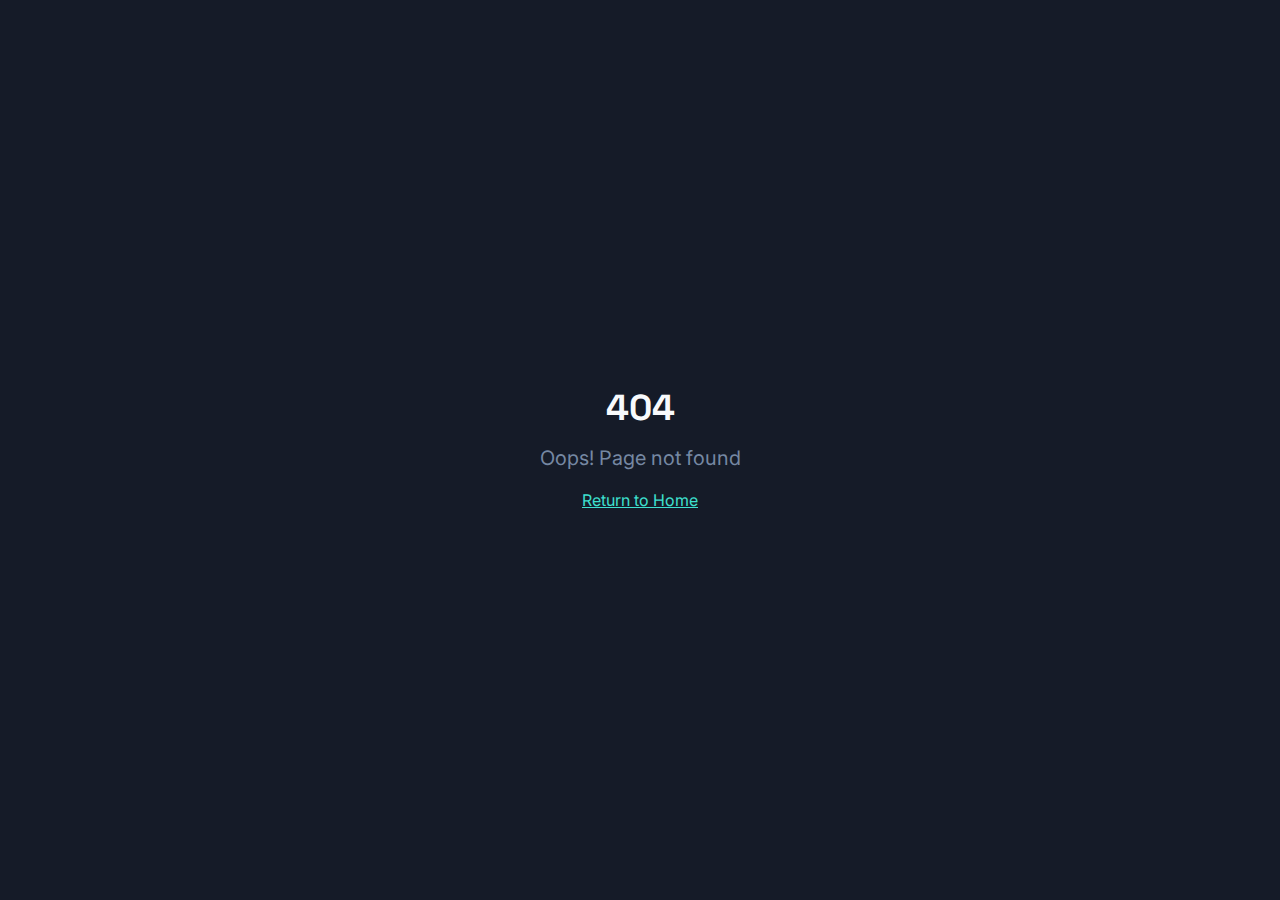
<file: 200.html>
<!doctype html>
<html lang="en">
  <head>
    <meta charset="UTF-8" />
    <link
      rel="icon"
      type="image/svg+xml"
      href="data:image/svg+xml,%3Csvg%20xmlns='http://www.w3.org/2000/svg'%20width='24'%20height='24'%20viewBox='0%200%2024%2024'%20fill='none'%20stroke='currentColor'%20stroke-width='2'%20stroke-linecap='round'%20stroke-linejoin='round'%3E%3Cpath%20d='M4%2011a9%209%200%200%201%209%209'/%3E%3Cpath%20d='M4%204a16%2016%200%200%201%2016%2016'/%3E%3Ccircle%20cx='5'%20cy='19'%20r='1'/%3E%3C/svg%3E"
    />
    <meta name="viewport" content="width=device-width, initial-scale=1.0" />
    <title>MicroFeed</title>
    <script type="module" crossorigin src="/assets/index-u7VcYRfG.js"></script>
    <link rel="stylesheet" crossorigin href="/assets/index-vTO7Yqak.css">
  </head>
  <body>
    <div id="root"></div>
  </body>
</html>
</file>
<file: assets/index-vTO7Yqak.css>
@import"https://fonts.googleapis.com/css2?family=Inter:wght@400;500;600;700&family=Space+Grotesk:wght@500;600;700&display=swap";*,:before,:after{--tw-border-spacing-x: 0;--tw-border-spacing-y: 0;--tw-translate-x: 0;--tw-translate-y: 0;--tw-rotate: 0;--tw-skew-x: 0;--tw-skew-y: 0;--tw-scale-x: 1;--tw-scale-y: 1;--tw-pan-x: ;--tw-pan-y: ;--tw-pinch-zoom: ;--tw-scroll-snap-strictness: proximity;--tw-gradient-from-position: ;--tw-gradient-via-position: ;--tw-gradient-to-position: ;--tw-ordinal: ;--tw-slashed-zero: ;--tw-numeric-figure: ;--tw-numeric-spacing: ;--tw-numeric-fraction: ;--tw-ring-inset: ;--tw-ring-offset-width: 0px;--tw-ring-offset-color: #fff;--tw-ring-color: rgb(59 130 246 / .5);--tw-ring-offset-shadow: 0 0 #0000;--tw-ring-shadow: 0 0 #0000;--tw-shadow: 0 0 #0000;--tw-shadow-colored: 0 0 #0000;--tw-blur: ;--tw-brightness: ;--tw-contrast: ;--tw-grayscale: ;--tw-hue-rotate: ;--tw-invert: ;--tw-saturate: ;--tw-sepia: ;--tw-drop-shadow: ;--tw-backdrop-blur: ;--tw-backdrop-brightness: ;--tw-backdrop-contrast: ;--tw-backdrop-grayscale: ;--tw-backdrop-hue-rotate: ;--tw-backdrop-invert: ;--tw-backdrop-opacity: ;--tw-backdrop-saturate: ;--tw-backdrop-sepia: ;--tw-contain-size: ;--tw-contain-layout: ;--tw-contain-paint: ;--tw-contain-style: }::backdrop{--tw-border-spacing-x: 0;--tw-border-spacing-y: 0;--tw-translate-x: 0;--tw-translate-y: 0;--tw-rotate: 0;--tw-skew-x: 0;--tw-skew-y: 0;--tw-scale-x: 1;--tw-scale-y: 1;--tw-pan-x: ;--tw-pan-y: ;--tw-pinch-zoom: ;--tw-scroll-snap-strictness: proximity;--tw-gradient-from-position: ;--tw-gradient-via-position: ;--tw-gradient-to-position: ;--tw-ordinal: ;--tw-slashed-zero: ;--tw-numeric-figure: ;--tw-numeric-spacing: ;--tw-numeric-fraction: ;--tw-ring-inset: ;--tw-ring-offset-width: 0px;--tw-ring-offset-color: #fff;--tw-ring-color: rgb(59 130 246 / .5);--tw-ring-offset-shadow: 0 0 #0000;--tw-ring-shadow: 0 0 #0000;--tw-shadow: 0 0 #0000;--tw-shadow-colored: 0 0 #0000;--tw-blur: ;--tw-brightness: ;--tw-contrast: ;--tw-grayscale: ;--tw-hue-rotate: ;--tw-invert: ;--tw-saturate: ;--tw-sepia: ;--tw-drop-shadow: ;--tw-backdrop-blur: ;--tw-backdrop-brightness: ;--tw-backdrop-contrast: ;--tw-backdrop-grayscale: ;--tw-backdrop-hue-rotate: ;--tw-backdrop-invert: ;--tw-backdrop-opacity: ;--tw-backdrop-saturate: ;--tw-backdrop-sepia: ;--tw-contain-size: ;--tw-contain-layout: ;--tw-contain-paint: ;--tw-contain-style: }*,:before,:after{box-sizing:border-box;border-width:0;border-style:solid;border-color:#e5e7eb}:before,:after{--tw-content: ""}html,:host{line-height:1.5;-webkit-text-size-adjust:100%;-moz-tab-size:4;-o-tab-size:4;tab-size:4;font-family:Inter,system-ui,sans-serif;font-feature-settings:normal;font-variation-settings:normal;-webkit-tap-highlight-color:transparent}body{margin:0;line-height:inherit}hr{height:0;color:inherit;border-top-width:1px}abbr:where([title]){-webkit-text-decoration:underline dotted;text-decoration:underline dotted}h1,h2,h3,h4,h5,h6{font-size:inherit;font-weight:inherit}a{color:inherit;text-decoration:inherit}b,strong{font-weight:bolder}code,kbd,samp,pre{font-family:ui-monospace,SFMono-Regular,Menlo,Monaco,Consolas,Liberation Mono,Courier New,monospace;font-feature-settings:normal;font-variation-settings:normal;font-size:1em}small{font-size:80%}sub,sup{font-size:75%;line-height:0;position:relative;vertical-align:baseline}sub{bottom:-.25em}sup{top:-.5em}table{text-indent:0;border-color:inherit;border-collapse:collapse}button,input,optgroup,select,textarea{font-family:inherit;font-feature-settings:inherit;font-variation-settings:inherit;font-size:100%;font-weight:inherit;line-height:inherit;letter-spacing:inherit;color:inherit;margin:0;padding:0}button,select{text-transform:none}button,input:where([type=button]),input:where([type=reset]),input:where([type=submit]){-webkit-appearance:button;background-color:transparent;background-image:none}:-moz-focusring{outline:auto}:-moz-ui-invalid{box-shadow:none}progress{vertical-align:baseline}::-webkit-inner-spin-button,::-webkit-outer-spin-button{height:auto}[type=search]{-webkit-appearance:textfield;outline-offset:-2px}::-webkit-search-decoration{-webkit-appearance:none}::-webkit-file-upload-button{-webkit-appearance:button;font:inherit}summary{display:list-item}blockquote,dl,dd,h1,h2,h3,h4,h5,h6,hr,figure,p,pre{margin:0}fieldset{margin:0;padding:0}legend{padding:0}ol,ul,menu{list-style:none;margin:0;padding:0}dialog{padding:0}textarea{resize:vertical}input::-moz-placeholder,textarea::-moz-placeholder{opacity:1;color:#9ca3af}input::placeholder,textarea::placeholder{opacity:1;color:#9ca3af}button,[role=button]{cursor:pointer}:disabled{cursor:default}img,svg,video,canvas,audio,iframe,embed,object{display:block;vertical-align:middle}img,video{max-width:100%;height:auto}[hidden]:where(:not([hidden=until-found])){display:none}:root{--background: 222 47% 6%;--foreground: 210 40% 98%;--card: 222 47% 8%;--card-foreground: 210 40% 98%;--popover: 222 47% 8%;--popover-foreground: 210 40% 98%;--primary: 174 72% 56%;--primary-foreground: 222 47% 6%;--secondary: 222 30% 14%;--secondary-foreground: 210 40% 98%;--muted: 222 30% 12%;--muted-foreground: 215 20% 55%;--accent: 280 65% 60%;--accent-foreground: 210 40% 98%;--destructive: 0 84% 60%;--destructive-foreground: 210 40% 98%;--border: 222 30% 18%;--input: 222 30% 18%;--ring: 174 72% 56%;--radius: .75rem;--glow-primary: 174 72% 56%;--glow-accent: 280 65% 60%;--glass-bg: 222 47% 10% / .6;--glass-border: 222 30% 25% / .3;--gradient-primary: linear-gradient(135deg, hsl(174 72% 56%), hsl(190 80% 50%));--gradient-accent: linear-gradient(135deg, hsl(280 65% 60%), hsl(320 70% 55%));--gradient-hero: linear-gradient(180deg, hsl(222 47% 8%) 0%, hsl(222 47% 4%) 100%);--gradient-card: linear-gradient(145deg, hsl(222 47% 10% / .8), hsl(222 47% 6% / .4));--shadow-glow: 0 0 40px hsl(174 72% 56% / .15);--shadow-card: 0 8px 32px hsl(222 47% 4% / .4);--sidebar-background: 222 47% 8%;--sidebar-foreground: 210 40% 98%;--sidebar-primary: 174 72% 56%;--sidebar-primary-foreground: 222 47% 6%;--sidebar-accent: 222 30% 14%;--sidebar-accent-foreground: 210 40% 98%;--sidebar-border: 222 30% 18%;--sidebar-ring: 174 72% 56%}*{border-color:hsl(var(--border))}body{background-color:hsl(var(--background));color:hsl(var(--foreground));-webkit-font-smoothing:antialiased;-moz-osx-font-smoothing:grayscale;font-family:Inter,system-ui,sans-serif}h1,h2,h3,h4,h5,h6{font-family:Space Grotesk,system-ui,sans-serif}.container{width:100%;margin-right:auto;margin-left:auto;padding-right:2rem;padding-left:2rem}@media (min-width: 1400px){.container{max-width:1400px}}.glass-card{border-radius:.75rem;border-width:1px;--tw-backdrop-blur: blur(24px);-webkit-backdrop-filter:var(--tw-backdrop-blur) var(--tw-backdrop-brightness) var(--tw-backdrop-contrast) var(--tw-backdrop-grayscale) var(--tw-backdrop-hue-rotate) var(--tw-backdrop-invert) var(--tw-backdrop-opacity) var(--tw-backdrop-saturate) var(--tw-backdrop-sepia);backdrop-filter:var(--tw-backdrop-blur) var(--tw-backdrop-brightness) var(--tw-backdrop-contrast) var(--tw-backdrop-grayscale) var(--tw-backdrop-hue-rotate) var(--tw-backdrop-invert) var(--tw-backdrop-opacity) var(--tw-backdrop-saturate) var(--tw-backdrop-sepia);background:hsl(var(--glass-bg));border-color:hsl(var(--glass-border));box-shadow:var(--shadow-card)}.glow-primary{box-shadow:var(--shadow-glow)}.gradient-text{background:var(--gradient-primary);-webkit-background-clip:text;-webkit-text-fill-color:transparent;background-clip:text}.gradient-text-accent{background:var(--gradient-accent);-webkit-background-clip:text;-webkit-text-fill-color:transparent;background-clip:text}.sr-only{position:absolute;width:1px;height:1px;padding:0;margin:-1px;overflow:hidden;clip:rect(0,0,0,0);white-space:nowrap;border-width:0}.pointer-events-none{pointer-events:none}.pointer-events-auto{pointer-events:auto}.visible{visibility:visible}.invisible{visibility:hidden}.fixed{position:fixed}.absolute{position:absolute}.relative{position:relative}.inset-0{inset:0}.inset-x-0{left:0;right:0}.inset-y-0{top:0;bottom:0}.-bottom-12{bottom:-3rem}.-left-12{left:-3rem}.-right-12{right:-3rem}.-top-12{top:-3rem}.bottom-0{bottom:0}.bottom-1\/4{bottom:25%}.left-0{left:0}.left-1{left:.25rem}.left-1\/2{left:50%}.left-1\/4{left:25%}.left-2{left:.5rem}.left-\[50\%\]{left:50%}.right-0{right:0}.right-1{right:.25rem}.right-1\/4{right:25%}.right-2{right:.5rem}.right-3{right:.75rem}.right-4{right:1rem}.top-0{top:0}.top-1\.5{top:.375rem}.top-1\/2{top:50%}.top-1\/4{top:25%}.top-2{top:.5rem}.top-3\.5{top:.875rem}.top-4{top:1rem}.top-\[1px\]{top:1px}.top-\[50\%\]{top:50%}.top-\[60\%\]{top:60%}.top-full{top:100%}.z-10{z-index:10}.z-20{z-index:20}.z-50{z-index:50}.z-\[100\]{z-index:100}.z-\[1\]{z-index:1}.-mx-1{margin-left:-.25rem;margin-right:-.25rem}.mx-2{margin-left:.5rem;margin-right:.5rem}.mx-3\.5{margin-left:.875rem;margin-right:.875rem}.mx-auto{margin-left:auto;margin-right:auto}.my-0\.5{margin-top:.125rem;margin-bottom:.125rem}.my-1{margin-top:.25rem;margin-bottom:.25rem}.-ml-4{margin-left:-1rem}.-mt-4{margin-top:-1rem}.mb-1{margin-bottom:.25rem}.mb-10{margin-bottom:2.5rem}.mb-16{margin-bottom:4rem}.mb-3{margin-bottom:.75rem}.mb-4{margin-bottom:1rem}.mb-6{margin-bottom:1.5rem}.mb-8{margin-bottom:2rem}.ml-1{margin-left:.25rem}.ml-4{margin-left:1rem}.ml-auto{margin-left:auto}.mr-2{margin-right:.5rem}.mt-1\.5{margin-top:.375rem}.mt-12{margin-top:3rem}.mt-2{margin-top:.5rem}.mt-20{margin-top:5rem}.mt-24{margin-top:6rem}.mt-4{margin-top:1rem}.mt-8{margin-top:2rem}.mt-auto{margin-top:auto}.line-clamp-2{overflow:hidden;display:-webkit-box;-webkit-box-orient:vertical;-webkit-line-clamp:2}.block{display:block}.flex{display:flex}.inline-flex{display:inline-flex}.table{display:table}.grid{display:grid}.hidden{display:none}.aspect-square{aspect-ratio:1 / 1}.aspect-video{aspect-ratio:16 / 9}.size-4{width:1rem;height:1rem}.h-1\.5{height:.375rem}.h-10{height:2.5rem}.h-11{height:2.75rem}.h-12{height:3rem}.h-14{height:3.5rem}.h-16{height:4rem}.h-2{height:.5rem}.h-2\.5{height:.625rem}.h-3{height:.75rem}.h-3\.5{height:.875rem}.h-4{height:1rem}.h-5{height:1.25rem}.h-6{height:1.5rem}.h-7{height:1.75rem}.h-8{height:2rem}.h-9{height:2.25rem}.h-96{height:24rem}.h-\[1px\]{height:1px}.h-\[var\(--radix-navigation-menu-viewport-height\)\]{height:var(--radix-navigation-menu-viewport-height)}.h-\[var\(--radix-select-trigger-height\)\]{height:var(--radix-select-trigger-height)}.h-auto{height:auto}.h-full{height:100%}.h-px{height:1px}.h-svh{height:100svh}.max-h-96{max-height:24rem}.max-h-\[300px\]{max-height:300px}.max-h-screen{max-height:100vh}.min-h-0{min-height:0px}.min-h-\[80px\]{min-height:80px}.min-h-screen{min-height:100vh}.min-h-svh{min-height:100svh}.w-0{width:0px}.w-1{width:.25rem}.w-10{width:2.5rem}.w-11{width:2.75rem}.w-12{width:3rem}.w-14{width:3.5rem}.w-2{width:.5rem}.w-2\.5{width:.625rem}.w-3{width:.75rem}.w-3\.5{width:.875rem}.w-3\/4{width:75%}.w-4{width:1rem}.w-5{width:1.25rem}.w-6{width:1.5rem}.w-64{width:16rem}.w-7{width:1.75rem}.w-72{width:18rem}.w-8{width:2rem}.w-9{width:2.25rem}.w-96{width:24rem}.w-\[--sidebar-width\]{width:var(--sidebar-width)}.w-\[100px\]{width:100px}.w-\[1px\]{width:1px}.w-auto{width:auto}.w-full{width:100%}.w-max{width:-moz-max-content;width:max-content}.w-px{width:1px}.min-w-0{min-width:0px}.min-w-5{min-width:1.25rem}.min-w-\[12rem\]{min-width:12rem}.min-w-\[8rem\]{min-width:8rem}.min-w-\[var\(--radix-select-trigger-width\)\]{min-width:var(--radix-select-trigger-width)}.max-w-2xl{max-width:42rem}.max-w-3xl{max-width:48rem}.max-w-4xl{max-width:56rem}.max-w-5xl{max-width:64rem}.max-w-\[--skeleton-width\]{max-width:var(--skeleton-width)}.max-w-lg{max-width:32rem}.max-w-max{max-width:-moz-max-content;max-width:max-content}.flex-1{flex:1 1 0%}.shrink-0{flex-shrink:0}.grow{flex-grow:1}.grow-0{flex-grow:0}.basis-full{flex-basis:100%}.caption-bottom{caption-side:bottom}.border-collapse{border-collapse:collapse}.-translate-x-1\/2{--tw-translate-x: -50%;transform:translate(var(--tw-translate-x),var(--tw-translate-y)) rotate(var(--tw-rotate)) skew(var(--tw-skew-x)) skewY(var(--tw-skew-y)) scaleX(var(--tw-scale-x)) scaleY(var(--tw-scale-y))}.-translate-x-px{--tw-translate-x: -1px;transform:translate(var(--tw-translate-x),var(--tw-translate-y)) rotate(var(--tw-rotate)) skew(var(--tw-skew-x)) skewY(var(--tw-skew-y)) scaleX(var(--tw-scale-x)) scaleY(var(--tw-scale-y))}.-translate-y-1\/2{--tw-translate-y: -50%;transform:translate(var(--tw-translate-x),var(--tw-translate-y)) rotate(var(--tw-rotate)) skew(var(--tw-skew-x)) skewY(var(--tw-skew-y)) scaleX(var(--tw-scale-x)) scaleY(var(--tw-scale-y))}.translate-x-\[-50\%\]{--tw-translate-x: -50%;transform:translate(var(--tw-translate-x),var(--tw-translate-y)) rotate(var(--tw-rotate)) skew(var(--tw-skew-x)) skewY(var(--tw-skew-y)) scaleX(var(--tw-scale-x)) scaleY(var(--tw-scale-y))}.translate-x-px{--tw-translate-x: 1px;transform:translate(var(--tw-translate-x),var(--tw-translate-y)) rotate(var(--tw-rotate)) skew(var(--tw-skew-x)) skewY(var(--tw-skew-y)) scaleX(var(--tw-scale-x)) scaleY(var(--tw-scale-y))}.translate-y-\[-50\%\]{--tw-translate-y: -50%;transform:translate(var(--tw-translate-x),var(--tw-translate-y)) rotate(var(--tw-rotate)) skew(var(--tw-skew-x)) skewY(var(--tw-skew-y)) scaleX(var(--tw-scale-x)) scaleY(var(--tw-scale-y))}.rotate-45{--tw-rotate: 45deg;transform:translate(var(--tw-translate-x),var(--tw-translate-y)) rotate(var(--tw-rotate)) skew(var(--tw-skew-x)) skewY(var(--tw-skew-y)) scaleX(var(--tw-scale-x)) scaleY(var(--tw-scale-y))}.rotate-90{--tw-rotate: 90deg;transform:translate(var(--tw-translate-x),var(--tw-translate-y)) rotate(var(--tw-rotate)) skew(var(--tw-skew-x)) skewY(var(--tw-skew-y)) scaleX(var(--tw-scale-x)) scaleY(var(--tw-scale-y))}.transform{transform:translate(var(--tw-translate-x),var(--tw-translate-y)) rotate(var(--tw-rotate)) skew(var(--tw-skew-x)) skewY(var(--tw-skew-y)) scaleX(var(--tw-scale-x)) scaleY(var(--tw-scale-y))}@keyframes pulse{50%{opacity:.5}}.animate-pulse{animation:pulse 2s cubic-bezier(.4,0,.6,1) infinite}@keyframes pulse-glow{0%,to{opacity:.4}50%{opacity:.8}}.animate-pulse-glow{animation:pulse-glow 3s ease-in-out infinite}.cursor-default{cursor:default}.cursor-pointer{cursor:pointer}.touch-none{touch-action:none}.select-none{-webkit-user-select:none;-moz-user-select:none;user-select:none}.list-none{list-style-type:none}.flex-row{flex-direction:row}.flex-col{flex-direction:column}.flex-col-reverse{flex-direction:column-reverse}.flex-wrap{flex-wrap:wrap}.items-start{align-items:flex-start}.items-end{align-items:flex-end}.items-center{align-items:center}.items-stretch{align-items:stretch}.justify-center{justify-content:center}.justify-between{justify-content:space-between}.gap-1{gap:.25rem}.gap-1\.5{gap:.375rem}.gap-2{gap:.5rem}.gap-3{gap:.75rem}.gap-4{gap:1rem}.gap-6{gap:1.5rem}.gap-8{gap:2rem}.space-x-1>:not([hidden])~:not([hidden]){--tw-space-x-reverse: 0;margin-right:calc(.25rem * var(--tw-space-x-reverse));margin-left:calc(.25rem * calc(1 - var(--tw-space-x-reverse)))}.space-x-4>:not([hidden])~:not([hidden]){--tw-space-x-reverse: 0;margin-right:calc(1rem * var(--tw-space-x-reverse));margin-left:calc(1rem * calc(1 - var(--tw-space-x-reverse)))}.space-y-1>:not([hidden])~:not([hidden]){--tw-space-y-reverse: 0;margin-top:calc(.25rem * calc(1 - var(--tw-space-y-reverse)));margin-bottom:calc(.25rem * var(--tw-space-y-reverse))}.space-y-1\.5>:not([hidden])~:not([hidden]){--tw-space-y-reverse: 0;margin-top:calc(.375rem * calc(1 - var(--tw-space-y-reverse)));margin-bottom:calc(.375rem * var(--tw-space-y-reverse))}.space-y-16>:not([hidden])~:not([hidden]){--tw-space-y-reverse: 0;margin-top:calc(4rem * calc(1 - var(--tw-space-y-reverse)));margin-bottom:calc(4rem * var(--tw-space-y-reverse))}.space-y-2>:not([hidden])~:not([hidden]){--tw-space-y-reverse: 0;margin-top:calc(.5rem * calc(1 - var(--tw-space-y-reverse)));margin-bottom:calc(.5rem * var(--tw-space-y-reverse))}.space-y-3>:not([hidden])~:not([hidden]){--tw-space-y-reverse: 0;margin-top:calc(.75rem * calc(1 - var(--tw-space-y-reverse)));margin-bottom:calc(.75rem * var(--tw-space-y-reverse))}.space-y-4>:not([hidden])~:not([hidden]){--tw-space-y-reverse: 0;margin-top:calc(1rem * calc(1 - var(--tw-space-y-reverse)));margin-bottom:calc(1rem * var(--tw-space-y-reverse))}.space-y-8>:not([hidden])~:not([hidden]){--tw-space-y-reverse: 0;margin-top:calc(2rem * calc(1 - var(--tw-space-y-reverse)));margin-bottom:calc(2rem * var(--tw-space-y-reverse))}.overflow-auto{overflow:auto}.overflow-hidden{overflow:hidden}.overflow-y-auto{overflow-y:auto}.overflow-x-hidden{overflow-x:hidden}.whitespace-nowrap{white-space:nowrap}.break-words{overflow-wrap:break-word}.rounded-2xl{border-radius:1rem}.rounded-\[2px\]{border-radius:2px}.rounded-\[inherit\]{border-radius:inherit}.rounded-full{border-radius:9999px}.rounded-lg{border-radius:var(--radius)}.rounded-md{border-radius:calc(var(--radius) - 2px)}.rounded-sm{border-radius:calc(var(--radius) - 4px)}.rounded-xl{border-radius:.75rem}.rounded-t-\[10px\]{border-top-left-radius:10px;border-top-right-radius:10px}.rounded-tl-sm{border-top-left-radius:calc(var(--radius) - 4px)}.border{border-width:1px}.border-2{border-width:2px}.border-\[1\.5px\]{border-width:1.5px}.border-y{border-top-width:1px;border-bottom-width:1px}.border-b{border-bottom-width:1px}.border-l{border-left-width:1px}.border-r{border-right-width:1px}.border-t{border-top-width:1px}.border-dashed{border-style:dashed}.border-\[--color-border\]{border-color:var(--color-border)}.border-border{border-color:hsl(var(--border))}.border-border\/50{border-color:hsl(var(--border) / .5)}.border-border\/60{border-color:hsl(var(--border) / .6)}.border-destructive{border-color:hsl(var(--destructive))}.border-destructive\/50{border-color:hsl(var(--destructive) / .5)}.border-input{border-color:hsl(var(--input))}.border-primary{border-color:hsl(var(--primary))}.border-primary\/50{border-color:hsl(var(--primary) / .5)}.border-sidebar-border{border-color:hsl(var(--sidebar-border))}.border-transparent{border-color:transparent}.border-l-transparent{border-left-color:transparent}.border-t-transparent{border-top-color:transparent}.bg-\[--color-bg\]{background-color:var(--color-bg)}.bg-accent{background-color:hsl(var(--accent))}.bg-accent\/5{background-color:hsl(var(--accent) / .05)}.bg-background{background-color:hsl(var(--background))}.bg-black\/80{background-color:#000c}.bg-border{background-color:hsl(var(--border))}.bg-card{background-color:hsl(var(--card))}.bg-destructive{background-color:hsl(var(--destructive))}.bg-destructive\/60{background-color:hsl(var(--destructive) / .6)}.bg-foreground{background-color:hsl(var(--foreground))}.bg-green-500\/60{background-color:#22c55e99}.bg-muted{background-color:hsl(var(--muted))}.bg-muted\/50{background-color:hsl(var(--muted) / .5)}.bg-popover{background-color:hsl(var(--popover))}.bg-primary{background-color:hsl(var(--primary))}.bg-primary\/10{background-color:hsl(var(--primary) / .1)}.bg-primary\/20{background-color:hsl(var(--primary) / .2)}.bg-primary\/5{background-color:hsl(var(--primary) / .05)}.bg-secondary{background-color:hsl(var(--secondary))}.bg-secondary\/30{background-color:hsl(var(--secondary) / .3)}.bg-sidebar{background-color:hsl(var(--sidebar-background))}.bg-sidebar-border{background-color:hsl(var(--sidebar-border))}.bg-transparent{background-color:transparent}.bg-yellow-500\/60{background-color:#eab30899}.bg-\[radial-gradient\(ellipse_at_bottom\,_hsl\(174_72\%_56\%\/0\.1\)_0\%\,_transparent_50\%\)\]{background-image:radial-gradient(ellipse at bottom,hsl(174 72% 56%/.1) 0%,transparent 50%)}.bg-\[radial-gradient\(ellipse_at_center\,_hsl\(280_65\%_60\%\/0\.05\)_0\%\,_transparent_50\%\)\]{background-image:radial-gradient(ellipse at center,hsl(280 65% 60%/.05) 0%,transparent 50%)}.bg-\[radial-gradient\(ellipse_at_top\,_hsl\(174_72\%_56\%\/0\.1\)_0\%\,_transparent_50\%\)\]{background-image:radial-gradient(ellipse at top,hsl(174 72% 56%/.1) 0%,transparent 50%)}.fill-current{fill:currentColor}.p-0{padding:0}.p-1{padding:.25rem}.p-12{padding:3rem}.p-2{padding:.5rem}.p-3{padding:.75rem}.p-4{padding:1rem}.p-6{padding:1.5rem}.p-8{padding:2rem}.p-\[1px\]{padding:1px}.px-1{padding-left:.25rem;padding-right:.25rem}.px-10{padding-left:2.5rem;padding-right:2.5rem}.px-2{padding-left:.5rem;padding-right:.5rem}.px-2\.5{padding-left:.625rem;padding-right:.625rem}.px-3{padding-left:.75rem;padding-right:.75rem}.px-4{padding-left:1rem;padding-right:1rem}.px-5{padding-left:1.25rem;padding-right:1.25rem}.px-6{padding-left:1.5rem;padding-right:1.5rem}.px-8{padding-left:2rem;padding-right:2rem}.py-0\.5{padding-top:.125rem;padding-bottom:.125rem}.py-1{padding-top:.25rem;padding-bottom:.25rem}.py-1\.5{padding-top:.375rem;padding-bottom:.375rem}.py-12{padding-top:3rem;padding-bottom:3rem}.py-2{padding-top:.5rem;padding-bottom:.5rem}.py-24{padding-top:6rem;padding-bottom:6rem}.py-3{padding-top:.75rem;padding-bottom:.75rem}.py-32{padding-top:8rem;padding-bottom:8rem}.py-4{padding-top:1rem;padding-bottom:1rem}.py-6{padding-top:1.5rem;padding-bottom:1.5rem}.pb-3{padding-bottom:.75rem}.pb-4{padding-bottom:1rem}.pl-2\.5{padding-left:.625rem}.pl-4{padding-left:1rem}.pl-8{padding-left:2rem}.pr-2{padding-right:.5rem}.pr-2\.5{padding-right:.625rem}.pr-8{padding-right:2rem}.pt-0{padding-top:0}.pt-1{padding-top:.25rem}.pt-16{padding-top:4rem}.pt-3{padding-top:.75rem}.pt-4{padding-top:1rem}.text-left{text-align:left}.text-center{text-align:center}.align-middle{vertical-align:middle}.font-display{font-family:Space Grotesk,system-ui,sans-serif}.font-mono{font-family:ui-monospace,SFMono-Regular,Menlo,Monaco,Consolas,Liberation Mono,Courier New,monospace}.text-2xl{font-size:1.5rem;line-height:2rem}.text-3xl{font-size:1.875rem;line-height:2.25rem}.text-4xl{font-size:2.25rem;line-height:2.5rem}.text-5xl{font-size:3rem;line-height:1}.text-\[0\.8rem\]{font-size:.8rem}.text-base{font-size:1rem;line-height:1.5rem}.text-lg{font-size:1.125rem;line-height:1.75rem}.text-sm{font-size:.875rem;line-height:1.25rem}.text-xl{font-size:1.25rem;line-height:1.75rem}.text-xs{font-size:.75rem;line-height:1rem}.font-bold{font-weight:700}.font-medium{font-weight:500}.font-normal{font-weight:400}.font-semibold{font-weight:600}.tabular-nums{--tw-numeric-spacing: tabular-nums;font-variant-numeric:var(--tw-ordinal) var(--tw-slashed-zero) var(--tw-numeric-figure) var(--tw-numeric-spacing) var(--tw-numeric-fraction)}.leading-none{line-height:1}.leading-tight{line-height:1.25}.tracking-tight{letter-spacing:-.025em}.tracking-widest{letter-spacing:.1em}.text-accent-foreground{color:hsl(var(--accent-foreground))}.text-card-foreground{color:hsl(var(--card-foreground))}.text-current{color:currentColor}.text-destructive{color:hsl(var(--destructive))}.text-destructive-foreground{color:hsl(var(--destructive-foreground))}.text-foreground{color:hsl(var(--foreground))}.text-foreground\/50{color:hsl(var(--foreground) / .5)}.text-muted-foreground{color:hsl(var(--muted-foreground))}.text-popover-foreground{color:hsl(var(--popover-foreground))}.text-primary{color:hsl(var(--primary))}.text-primary-foreground{color:hsl(var(--primary-foreground))}.text-secondary-foreground{color:hsl(var(--secondary-foreground))}.text-sidebar-foreground{color:hsl(var(--sidebar-foreground))}.text-sidebar-foreground\/70{color:hsl(var(--sidebar-foreground) / .7)}.underline{text-decoration-line:underline}.underline-offset-4{text-underline-offset:4px}.opacity-0{opacity:0}.opacity-50{opacity:.5}.opacity-60{opacity:.6}.opacity-70{opacity:.7}.opacity-90{opacity:.9}.shadow-\[0_0_0_1px_hsl\(var\(--sidebar-border\)\)\]{--tw-shadow: 0 0 0 1px hsl(var(--sidebar-border));--tw-shadow-colored: 0 0 0 1px var(--tw-shadow-color);box-shadow:var(--tw-ring-offset-shadow, 0 0 #0000),var(--tw-ring-shadow, 0 0 #0000),var(--tw-shadow)}.shadow-lg{--tw-shadow: 0 10px 15px -3px rgb(0 0 0 / .1), 0 4px 6px -4px rgb(0 0 0 / .1);--tw-shadow-colored: 0 10px 15px -3px var(--tw-shadow-color), 0 4px 6px -4px var(--tw-shadow-color);box-shadow:var(--tw-ring-offset-shadow, 0 0 #0000),var(--tw-ring-shadow, 0 0 #0000),var(--tw-shadow)}.shadow-md{--tw-shadow: 0 4px 6px -1px rgb(0 0 0 / .1), 0 2px 4px -2px rgb(0 0 0 / .1);--tw-shadow-colored: 0 4px 6px -1px var(--tw-shadow-color), 0 2px 4px -2px var(--tw-shadow-color);box-shadow:var(--tw-ring-offset-shadow, 0 0 #0000),var(--tw-ring-shadow, 0 0 #0000),var(--tw-shadow)}.shadow-none{--tw-shadow: 0 0 #0000;--tw-shadow-colored: 0 0 #0000;box-shadow:var(--tw-ring-offset-shadow, 0 0 #0000),var(--tw-ring-shadow, 0 0 #0000),var(--tw-shadow)}.shadow-sm{--tw-shadow: 0 1px 2px 0 rgb(0 0 0 / .05);--tw-shadow-colored: 0 1px 2px 0 var(--tw-shadow-color);box-shadow:var(--tw-ring-offset-shadow, 0 0 #0000),var(--tw-ring-shadow, 0 0 #0000),var(--tw-shadow)}.shadow-xl{--tw-shadow: 0 20px 25px -5px rgb(0 0 0 / .1), 0 8px 10px -6px rgb(0 0 0 / .1);--tw-shadow-colored: 0 20px 25px -5px var(--tw-shadow-color), 0 8px 10px -6px var(--tw-shadow-color);box-shadow:var(--tw-ring-offset-shadow, 0 0 #0000),var(--tw-ring-shadow, 0 0 #0000),var(--tw-shadow)}.outline-none{outline:2px solid transparent;outline-offset:2px}.outline{outline-style:solid}.ring-0{--tw-ring-offset-shadow: var(--tw-ring-inset) 0 0 0 var(--tw-ring-offset-width) var(--tw-ring-offset-color);--tw-ring-shadow: var(--tw-ring-inset) 0 0 0 calc(0px + var(--tw-ring-offset-width)) var(--tw-ring-color);box-shadow:var(--tw-ring-offset-shadow),var(--tw-ring-shadow),var(--tw-shadow, 0 0 #0000)}.ring-2{--tw-ring-offset-shadow: var(--tw-ring-inset) 0 0 0 var(--tw-ring-offset-width) var(--tw-ring-offset-color);--tw-ring-shadow: var(--tw-ring-inset) 0 0 0 calc(2px + var(--tw-ring-offset-width)) var(--tw-ring-color);box-shadow:var(--tw-ring-offset-shadow),var(--tw-ring-shadow),var(--tw-shadow, 0 0 #0000)}.ring-ring{--tw-ring-color: hsl(var(--ring))}.ring-sidebar-ring{--tw-ring-color: hsl(var(--sidebar-ring))}.ring-offset-background{--tw-ring-offset-color: hsl(var(--background))}.blur-3xl{--tw-blur: blur(64px);filter:var(--tw-blur) var(--tw-brightness) var(--tw-contrast) var(--tw-grayscale) var(--tw-hue-rotate) var(--tw-invert) var(--tw-saturate) var(--tw-sepia) var(--tw-drop-shadow)}.filter{filter:var(--tw-blur) var(--tw-brightness) var(--tw-contrast) var(--tw-grayscale) var(--tw-hue-rotate) var(--tw-invert) var(--tw-saturate) var(--tw-sepia) var(--tw-drop-shadow)}.transition{transition-property:color,background-color,border-color,text-decoration-color,fill,stroke,opacity,box-shadow,transform,filter,-webkit-backdrop-filter;transition-property:color,background-color,border-color,text-decoration-color,fill,stroke,opacity,box-shadow,transform,filter,backdrop-filter;transition-property:color,background-color,border-color,text-decoration-color,fill,stroke,opacity,box-shadow,transform,filter,backdrop-filter,-webkit-backdrop-filter;transition-timing-function:cubic-bezier(.4,0,.2,1);transition-duration:.15s}.transition-\[left\,right\,width\]{transition-property:left,right,width;transition-timing-function:cubic-bezier(.4,0,.2,1);transition-duration:.15s}.transition-\[margin\,opa\]{transition-property:margin,opa;transition-timing-function:cubic-bezier(.4,0,.2,1);transition-duration:.15s}.transition-\[width\,height\,padding\]{transition-property:width,height,padding;transition-timing-function:cubic-bezier(.4,0,.2,1);transition-duration:.15s}.transition-\[width\]{transition-property:width;transition-timing-function:cubic-bezier(.4,0,.2,1);transition-duration:.15s}.transition-all{transition-property:all;transition-timing-function:cubic-bezier(.4,0,.2,1);transition-duration:.15s}.transition-colors{transition-property:color,background-color,border-color,text-decoration-color,fill,stroke;transition-timing-function:cubic-bezier(.4,0,.2,1);transition-duration:.15s}.transition-opacity{transition-property:opacity;transition-timing-function:cubic-bezier(.4,0,.2,1);transition-duration:.15s}.transition-transform{transition-property:transform;transition-timing-function:cubic-bezier(.4,0,.2,1);transition-duration:.15s}.duration-1000{transition-duration:1s}.duration-200{transition-duration:.2s}.duration-300{transition-duration:.3s}.ease-in-out{transition-timing-function:cubic-bezier(.4,0,.2,1)}.ease-linear{transition-timing-function:linear}@keyframes enter{0%{opacity:var(--tw-enter-opacity, 1);transform:translate3d(var(--tw-enter-translate-x, 0),var(--tw-enter-translate-y, 0),0) scale3d(var(--tw-enter-scale, 1),var(--tw-enter-scale, 1),var(--tw-enter-scale, 1)) rotate(var(--tw-enter-rotate, 0))}}@keyframes exit{to{opacity:var(--tw-exit-opacity, 1);transform:translate3d(var(--tw-exit-translate-x, 0),var(--tw-exit-translate-y, 0),0) scale3d(var(--tw-exit-scale, 1),var(--tw-exit-scale, 1),var(--tw-exit-scale, 1)) rotate(var(--tw-exit-rotate, 0))}}.animate-in{animation-name:enter;animation-duration:.15s;--tw-enter-opacity: initial;--tw-enter-scale: initial;--tw-enter-rotate: initial;--tw-enter-translate-x: initial;--tw-enter-translate-y: initial}.fade-in-0{--tw-enter-opacity: 0}.fade-in-80{--tw-enter-opacity: .8}.zoom-in-95{--tw-enter-scale: .95}.duration-1000{animation-duration:1s}.duration-200{animation-duration:.2s}.duration-300{animation-duration:.3s}.ease-in-out{animation-timing-function:cubic-bezier(.4,0,.2,1)}.ease-linear{animation-timing-function:linear}.text-balance{text-wrap:balance}.file\:border-0::file-selector-button{border-width:0px}.file\:bg-transparent::file-selector-button{background-color:transparent}.file\:text-sm::file-selector-button{font-size:.875rem;line-height:1.25rem}.file\:font-medium::file-selector-button{font-weight:500}.file\:text-foreground::file-selector-button{color:hsl(var(--foreground))}.placeholder\:text-muted-foreground::-moz-placeholder{color:hsl(var(--muted-foreground))}.placeholder\:text-muted-foreground::placeholder{color:hsl(var(--muted-foreground))}.after\:absolute:after{content:var(--tw-content);position:absolute}.after\:-inset-2:after{content:var(--tw-content);inset:-.5rem}.after\:inset-y-0:after{content:var(--tw-content);top:0;bottom:0}.after\:left-1\/2:after{content:var(--tw-content);left:50%}.after\:w-1:after{content:var(--tw-content);width:.25rem}.after\:w-\[2px\]:after{content:var(--tw-content);width:2px}.after\:-translate-x-1\/2:after{content:var(--tw-content);--tw-translate-x: -50%;transform:translate(var(--tw-translate-x),var(--tw-translate-y)) rotate(var(--tw-rotate)) skew(var(--tw-skew-x)) skewY(var(--tw-skew-y)) scaleX(var(--tw-scale-x)) scaleY(var(--tw-scale-y))}.first\:rounded-l-md:first-child{border-top-left-radius:calc(var(--radius) - 2px);border-bottom-left-radius:calc(var(--radius) - 2px)}.first\:border-l:first-child{border-left-width:1px}.last\:rounded-r-md:last-child{border-top-right-radius:calc(var(--radius) - 2px);border-bottom-right-radius:calc(var(--radius) - 2px)}.focus-within\:relative:focus-within{position:relative}.focus-within\:z-20:focus-within{z-index:20}.hover\:scale-105:hover{--tw-scale-x: 1.05;--tw-scale-y: 1.05;transform:translate(var(--tw-translate-x),var(--tw-translate-y)) rotate(var(--tw-rotate)) skew(var(--tw-skew-x)) skewY(var(--tw-skew-y)) scaleX(var(--tw-scale-x)) scaleY(var(--tw-scale-y))}.hover\:border-primary:hover{border-color:hsl(var(--primary))}.hover\:bg-accent:hover{background-color:hsl(var(--accent))}.hover\:bg-destructive\/80:hover{background-color:hsl(var(--destructive) / .8)}.hover\:bg-destructive\/90:hover{background-color:hsl(var(--destructive) / .9)}.hover\:bg-muted:hover{background-color:hsl(var(--muted))}.hover\:bg-muted\/50:hover{background-color:hsl(var(--muted) / .5)}.hover\:bg-primary:hover{background-color:hsl(var(--primary))}.hover\:bg-primary\/10:hover{background-color:hsl(var(--primary) / .1)}.hover\:bg-primary\/80:hover{background-color:hsl(var(--primary) / .8)}.hover\:bg-primary\/90:hover{background-color:hsl(var(--primary) / .9)}.hover\:bg-secondary:hover{background-color:hsl(var(--secondary))}.hover\:bg-secondary\/30:hover{background-color:hsl(var(--secondary) / .3)}.hover\:bg-secondary\/50:hover{background-color:hsl(var(--secondary) / .5)}.hover\:bg-secondary\/80:hover{background-color:hsl(var(--secondary) / .8)}.hover\:bg-sidebar-accent:hover{background-color:hsl(var(--sidebar-accent))}.hover\:text-accent-foreground:hover{color:hsl(var(--accent-foreground))}.hover\:text-foreground:hover{color:hsl(var(--foreground))}.hover\:text-muted-foreground:hover{color:hsl(var(--muted-foreground))}.hover\:text-primary-foreground:hover{color:hsl(var(--primary-foreground))}.hover\:text-primary\/90:hover{color:hsl(var(--primary) / .9)}.hover\:text-sidebar-accent-foreground:hover{color:hsl(var(--sidebar-accent-foreground))}.hover\:underline:hover{text-decoration-line:underline}.hover\:opacity-100:hover{opacity:1}.hover\:shadow-\[0_0_0_1px_hsl\(var\(--sidebar-accent\)\)\]:hover{--tw-shadow: 0 0 0 1px hsl(var(--sidebar-accent));--tw-shadow-colored: 0 0 0 1px var(--tw-shadow-color);box-shadow:var(--tw-ring-offset-shadow, 0 0 #0000),var(--tw-ring-shadow, 0 0 #0000),var(--tw-shadow)}.hover\:shadow-lg:hover{--tw-shadow: 0 10px 15px -3px rgb(0 0 0 / .1), 0 4px 6px -4px rgb(0 0 0 / .1);--tw-shadow-colored: 0 10px 15px -3px var(--tw-shadow-color), 0 4px 6px -4px var(--tw-shadow-color);box-shadow:var(--tw-ring-offset-shadow, 0 0 #0000),var(--tw-ring-shadow, 0 0 #0000),var(--tw-shadow)}.hover\:after\:bg-sidebar-border:hover:after{content:var(--tw-content);background-color:hsl(var(--sidebar-border))}.focus\:bg-accent:focus{background-color:hsl(var(--accent))}.focus\:bg-primary:focus{background-color:hsl(var(--primary))}.focus\:text-accent-foreground:focus{color:hsl(var(--accent-foreground))}.focus\:text-primary-foreground:focus{color:hsl(var(--primary-foreground))}.focus\:opacity-100:focus{opacity:1}.focus\:outline-none:focus{outline:2px solid transparent;outline-offset:2px}.focus\:ring-2:focus{--tw-ring-offset-shadow: var(--tw-ring-inset) 0 0 0 var(--tw-ring-offset-width) var(--tw-ring-offset-color);--tw-ring-shadow: var(--tw-ring-inset) 0 0 0 calc(2px + var(--tw-ring-offset-width)) var(--tw-ring-color);box-shadow:var(--tw-ring-offset-shadow),var(--tw-ring-shadow),var(--tw-shadow, 0 0 #0000)}.focus\:ring-ring:focus{--tw-ring-color: hsl(var(--ring))}.focus\:ring-offset-2:focus{--tw-ring-offset-width: 2px}.focus-visible\:outline-none:focus-visible{outline:2px solid transparent;outline-offset:2px}.focus-visible\:ring-1:focus-visible{--tw-ring-offset-shadow: var(--tw-ring-inset) 0 0 0 var(--tw-ring-offset-width) var(--tw-ring-offset-color);--tw-ring-shadow: var(--tw-ring-inset) 0 0 0 calc(1px + var(--tw-ring-offset-width)) var(--tw-ring-color);box-shadow:var(--tw-ring-offset-shadow),var(--tw-ring-shadow),var(--tw-shadow, 0 0 #0000)}.focus-visible\:ring-2:focus-visible{--tw-ring-offset-shadow: var(--tw-ring-inset) 0 0 0 var(--tw-ring-offset-width) var(--tw-ring-offset-color);--tw-ring-shadow: var(--tw-ring-inset) 0 0 0 calc(2px + var(--tw-ring-offset-width)) var(--tw-ring-color);box-shadow:var(--tw-ring-offset-shadow),var(--tw-ring-shadow),var(--tw-shadow, 0 0 #0000)}.focus-visible\:ring-ring:focus-visible{--tw-ring-color: hsl(var(--ring))}.focus-visible\:ring-sidebar-ring:focus-visible{--tw-ring-color: hsl(var(--sidebar-ring))}.focus-visible\:ring-offset-1:focus-visible{--tw-ring-offset-width: 1px}.focus-visible\:ring-offset-2:focus-visible{--tw-ring-offset-width: 2px}.focus-visible\:ring-offset-background:focus-visible{--tw-ring-offset-color: hsl(var(--background))}.active\:bg-sidebar-accent:active{background-color:hsl(var(--sidebar-accent))}.active\:text-sidebar-accent-foreground:active{color:hsl(var(--sidebar-accent-foreground))}.disabled\:pointer-events-none:disabled{pointer-events:none}.disabled\:cursor-not-allowed:disabled{cursor:not-allowed}.disabled\:opacity-50:disabled{opacity:.5}.group\/menu-item:focus-within .group-focus-within\/menu-item\:opacity-100{opacity:1}.group:hover .group-hover\:scale-110{--tw-scale-x: 1.1;--tw-scale-y: 1.1;transform:translate(var(--tw-translate-x),var(--tw-translate-y)) rotate(var(--tw-rotate)) skew(var(--tw-skew-x)) skewY(var(--tw-skew-y)) scaleX(var(--tw-scale-x)) scaleY(var(--tw-scale-y))}.group:hover .group-hover\:bg-primary\/20{background-color:hsl(var(--primary) / .2)}.group\/menu-item:hover .group-hover\/menu-item\:opacity-100,.group:hover .group-hover\:opacity-100{opacity:1}.group.destructive .group-\[\.destructive\]\:border-muted\/40{border-color:hsl(var(--muted) / .4)}.group.toaster .group-\[\.toaster\]\:border-border{border-color:hsl(var(--border))}.group.toast .group-\[\.toast\]\:bg-muted{background-color:hsl(var(--muted))}.group.toast .group-\[\.toast\]\:bg-primary{background-color:hsl(var(--primary))}.group.toaster .group-\[\.toaster\]\:bg-background{background-color:hsl(var(--background))}.group.destructive .group-\[\.destructive\]\:text-red-300{--tw-text-opacity: 1;color:rgb(252 165 165 / var(--tw-text-opacity, 1))}.group.toast .group-\[\.toast\]\:text-muted-foreground{color:hsl(var(--muted-foreground))}.group.toast .group-\[\.toast\]\:text-primary-foreground{color:hsl(var(--primary-foreground))}.group.toaster .group-\[\.toaster\]\:text-foreground{color:hsl(var(--foreground))}.group.toaster .group-\[\.toaster\]\:shadow-lg{--tw-shadow: 0 10px 15px -3px rgb(0 0 0 / .1), 0 4px 6px -4px rgb(0 0 0 / .1);--tw-shadow-colored: 0 10px 15px -3px var(--tw-shadow-color), 0 4px 6px -4px var(--tw-shadow-color);box-shadow:var(--tw-ring-offset-shadow, 0 0 #0000),var(--tw-ring-shadow, 0 0 #0000),var(--tw-shadow)}.group.destructive .group-\[\.destructive\]\:hover\:border-destructive\/30:hover{border-color:hsl(var(--destructive) / .3)}.group.destructive .group-\[\.destructive\]\:hover\:bg-destructive:hover{background-color:hsl(var(--destructive))}.group.destructive .group-\[\.destructive\]\:hover\:text-destructive-foreground:hover{color:hsl(var(--destructive-foreground))}.group.destructive .group-\[\.destructive\]\:hover\:text-red-50:hover{--tw-text-opacity: 1;color:rgb(254 242 242 / var(--tw-text-opacity, 1))}.group.destructive .group-\[\.destructive\]\:focus\:ring-destructive:focus{--tw-ring-color: hsl(var(--destructive))}.group.destructive .group-\[\.destructive\]\:focus\:ring-red-400:focus{--tw-ring-opacity: 1;--tw-ring-color: rgb(248 113 113 / var(--tw-ring-opacity, 1))}.group.destructive .group-\[\.destructive\]\:focus\:ring-offset-red-600:focus{--tw-ring-offset-color: #dc2626}.peer\/menu-button:hover~.peer-hover\/menu-button\:text-sidebar-accent-foreground{color:hsl(var(--sidebar-accent-foreground))}.peer:disabled~.peer-disabled\:cursor-not-allowed{cursor:not-allowed}.peer:disabled~.peer-disabled\:opacity-70{opacity:.7}.has-\[\[data-variant\=inset\]\]\:bg-sidebar:has([data-variant=inset]){background-color:hsl(var(--sidebar-background))}.has-\[\:disabled\]\:opacity-50:has(:disabled){opacity:.5}.group\/menu-item:has([data-sidebar=menu-action]) .group-has-\[\[data-sidebar\=menu-action\]\]\/menu-item\:pr-8{padding-right:2rem}.aria-disabled\:pointer-events-none[aria-disabled=true]{pointer-events:none}.aria-disabled\:opacity-50[aria-disabled=true]{opacity:.5}.aria-selected\:bg-accent[aria-selected=true]{background-color:hsl(var(--accent))}.aria-selected\:bg-accent\/50[aria-selected=true]{background-color:hsl(var(--accent) / .5)}.aria-selected\:text-accent-foreground[aria-selected=true]{color:hsl(var(--accent-foreground))}.aria-selected\:text-muted-foreground[aria-selected=true]{color:hsl(var(--muted-foreground))}.aria-selected\:opacity-100[aria-selected=true]{opacity:1}.aria-selected\:opacity-30[aria-selected=true]{opacity:.3}.data-\[disabled\=true\]\:pointer-events-none[data-disabled=true],.data-\[disabled\]\:pointer-events-none[data-disabled]{pointer-events:none}.data-\[panel-group-direction\=vertical\]\:h-px[data-panel-group-direction=vertical]{height:1px}.data-\[panel-group-direction\=vertical\]\:w-full[data-panel-group-direction=vertical]{width:100%}.data-\[side\=bottom\]\:translate-y-1[data-side=bottom]{--tw-translate-y: .25rem;transform:translate(var(--tw-translate-x),var(--tw-translate-y)) rotate(var(--tw-rotate)) skew(var(--tw-skew-x)) skewY(var(--tw-skew-y)) scaleX(var(--tw-scale-x)) scaleY(var(--tw-scale-y))}.data-\[side\=left\]\:-translate-x-1[data-side=left]{--tw-translate-x: -.25rem;transform:translate(var(--tw-translate-x),var(--tw-translate-y)) rotate(var(--tw-rotate)) skew(var(--tw-skew-x)) skewY(var(--tw-skew-y)) scaleX(var(--tw-scale-x)) scaleY(var(--tw-scale-y))}.data-\[side\=right\]\:translate-x-1[data-side=right]{--tw-translate-x: .25rem;transform:translate(var(--tw-translate-x),var(--tw-translate-y)) rotate(var(--tw-rotate)) skew(var(--tw-skew-x)) skewY(var(--tw-skew-y)) scaleX(var(--tw-scale-x)) scaleY(var(--tw-scale-y))}.data-\[side\=top\]\:-translate-y-1[data-side=top]{--tw-translate-y: -.25rem;transform:translate(var(--tw-translate-x),var(--tw-translate-y)) rotate(var(--tw-rotate)) skew(var(--tw-skew-x)) skewY(var(--tw-skew-y)) scaleX(var(--tw-scale-x)) scaleY(var(--tw-scale-y))}.data-\[state\=checked\]\:translate-x-5[data-state=checked]{--tw-translate-x: 1.25rem;transform:translate(var(--tw-translate-x),var(--tw-translate-y)) rotate(var(--tw-rotate)) skew(var(--tw-skew-x)) skewY(var(--tw-skew-y)) scaleX(var(--tw-scale-x)) scaleY(var(--tw-scale-y))}.data-\[state\=unchecked\]\:translate-x-0[data-state=unchecked],.data-\[swipe\=cancel\]\:translate-x-0[data-swipe=cancel]{--tw-translate-x: 0px;transform:translate(var(--tw-translate-x),var(--tw-translate-y)) rotate(var(--tw-rotate)) skew(var(--tw-skew-x)) skewY(var(--tw-skew-y)) scaleX(var(--tw-scale-x)) scaleY(var(--tw-scale-y))}.data-\[swipe\=end\]\:translate-x-\[var\(--radix-toast-swipe-end-x\)\][data-swipe=end]{--tw-translate-x: var(--radix-toast-swipe-end-x);transform:translate(var(--tw-translate-x),var(--tw-translate-y)) rotate(var(--tw-rotate)) skew(var(--tw-skew-x)) skewY(var(--tw-skew-y)) scaleX(var(--tw-scale-x)) scaleY(var(--tw-scale-y))}.data-\[swipe\=move\]\:translate-x-\[var\(--radix-toast-swipe-move-x\)\][data-swipe=move]{--tw-translate-x: var(--radix-toast-swipe-move-x);transform:translate(var(--tw-translate-x),var(--tw-translate-y)) rotate(var(--tw-rotate)) skew(var(--tw-skew-x)) skewY(var(--tw-skew-y)) scaleX(var(--tw-scale-x)) scaleY(var(--tw-scale-y))}@keyframes accordion-up{0%{height:var(--radix-accordion-content-height)}to{height:0}}.data-\[state\=closed\]\:animate-accordion-up[data-state=closed]{animation:accordion-up .2s ease-out}@keyframes accordion-down{0%{height:0}to{height:var(--radix-accordion-content-height)}}.data-\[state\=open\]\:animate-accordion-down[data-state=open]{animation:accordion-down .2s ease-out}.data-\[panel-group-direction\=vertical\]\:flex-col[data-panel-group-direction=vertical]{flex-direction:column}.data-\[active\=true\]\:bg-sidebar-accent[data-active=true]{background-color:hsl(var(--sidebar-accent))}.data-\[active\]\:bg-accent\/50[data-active]{background-color:hsl(var(--accent) / .5)}.data-\[selected\=\'true\'\]\:bg-accent[data-selected=true]{background-color:hsl(var(--accent))}.data-\[state\=active\]\:bg-background[data-state=active]{background-color:hsl(var(--background))}.data-\[state\=checked\]\:bg-primary[data-state=checked]{background-color:hsl(var(--primary))}.data-\[state\=on\]\:bg-accent[data-state=on],.data-\[state\=open\]\:bg-accent[data-state=open]{background-color:hsl(var(--accent))}.data-\[state\=open\]\:bg-accent\/50[data-state=open]{background-color:hsl(var(--accent) / .5)}.data-\[state\=open\]\:bg-secondary[data-state=open]{background-color:hsl(var(--secondary))}.data-\[state\=selected\]\:bg-muted[data-state=selected]{background-color:hsl(var(--muted))}.data-\[state\=unchecked\]\:bg-input[data-state=unchecked]{background-color:hsl(var(--input))}.data-\[active\=true\]\:font-medium[data-active=true]{font-weight:500}.data-\[active\=true\]\:text-sidebar-accent-foreground[data-active=true]{color:hsl(var(--sidebar-accent-foreground))}.data-\[selected\=true\]\:text-accent-foreground[data-selected=true]{color:hsl(var(--accent-foreground))}.data-\[state\=active\]\:text-foreground[data-state=active]{color:hsl(var(--foreground))}.data-\[state\=checked\]\:text-primary-foreground[data-state=checked]{color:hsl(var(--primary-foreground))}.data-\[state\=on\]\:text-accent-foreground[data-state=on],.data-\[state\=open\]\:text-accent-foreground[data-state=open]{color:hsl(var(--accent-foreground))}.data-\[state\=open\]\:text-muted-foreground[data-state=open]{color:hsl(var(--muted-foreground))}.data-\[disabled\=true\]\:opacity-50[data-disabled=true],.data-\[disabled\]\:opacity-50[data-disabled]{opacity:.5}.data-\[state\=open\]\:opacity-100[data-state=open]{opacity:1}.data-\[state\=active\]\:shadow-sm[data-state=active]{--tw-shadow: 0 1px 2px 0 rgb(0 0 0 / .05);--tw-shadow-colored: 0 1px 2px 0 var(--tw-shadow-color);box-shadow:var(--tw-ring-offset-shadow, 0 0 #0000),var(--tw-ring-shadow, 0 0 #0000),var(--tw-shadow)}.data-\[swipe\=move\]\:transition-none[data-swipe=move]{transition-property:none}.data-\[state\=closed\]\:duration-300[data-state=closed]{transition-duration:.3s}.data-\[state\=open\]\:duration-500[data-state=open]{transition-duration:.5s}.data-\[motion\^\=from-\]\:animate-in[data-motion^=from-],.data-\[state\=open\]\:animate-in[data-state=open],.data-\[state\=visible\]\:animate-in[data-state=visible]{animation-name:enter;animation-duration:.15s;--tw-enter-opacity: initial;--tw-enter-scale: initial;--tw-enter-rotate: initial;--tw-enter-translate-x: initial;--tw-enter-translate-y: initial}.data-\[motion\^\=to-\]\:animate-out[data-motion^=to-],.data-\[state\=closed\]\:animate-out[data-state=closed],.data-\[state\=hidden\]\:animate-out[data-state=hidden],.data-\[swipe\=end\]\:animate-out[data-swipe=end]{animation-name:exit;animation-duration:.15s;--tw-exit-opacity: initial;--tw-exit-scale: initial;--tw-exit-rotate: initial;--tw-exit-translate-x: initial;--tw-exit-translate-y: initial}.data-\[motion\^\=from-\]\:fade-in[data-motion^=from-]{--tw-enter-opacity: 0}.data-\[motion\^\=to-\]\:fade-out[data-motion^=to-],.data-\[state\=closed\]\:fade-out-0[data-state=closed]{--tw-exit-opacity: 0}.data-\[state\=closed\]\:fade-out-80[data-state=closed]{--tw-exit-opacity: .8}.data-\[state\=hidden\]\:fade-out[data-state=hidden]{--tw-exit-opacity: 0}.data-\[state\=open\]\:fade-in-0[data-state=open],.data-\[state\=visible\]\:fade-in[data-state=visible]{--tw-enter-opacity: 0}.data-\[state\=closed\]\:zoom-out-95[data-state=closed]{--tw-exit-scale: .95}.data-\[state\=open\]\:zoom-in-90[data-state=open]{--tw-enter-scale: .9}.data-\[state\=open\]\:zoom-in-95[data-state=open]{--tw-enter-scale: .95}.data-\[motion\=from-end\]\:slide-in-from-right-52[data-motion=from-end]{--tw-enter-translate-x: 13rem}.data-\[motion\=from-start\]\:slide-in-from-left-52[data-motion=from-start]{--tw-enter-translate-x: -13rem}.data-\[motion\=to-end\]\:slide-out-to-right-52[data-motion=to-end]{--tw-exit-translate-x: 13rem}.data-\[motion\=to-start\]\:slide-out-to-left-52[data-motion=to-start]{--tw-exit-translate-x: -13rem}.data-\[side\=bottom\]\:slide-in-from-top-2[data-side=bottom]{--tw-enter-translate-y: -.5rem}.data-\[side\=left\]\:slide-in-from-right-2[data-side=left]{--tw-enter-translate-x: .5rem}.data-\[side\=right\]\:slide-in-from-left-2[data-side=right]{--tw-enter-translate-x: -.5rem}.data-\[side\=top\]\:slide-in-from-bottom-2[data-side=top]{--tw-enter-translate-y: .5rem}.data-\[state\=closed\]\:slide-out-to-bottom[data-state=closed]{--tw-exit-translate-y: 100%}.data-\[state\=closed\]\:slide-out-to-left[data-state=closed]{--tw-exit-translate-x: -100%}.data-\[state\=closed\]\:slide-out-to-left-1\/2[data-state=closed]{--tw-exit-translate-x: -50%}.data-\[state\=closed\]\:slide-out-to-right[data-state=closed],.data-\[state\=closed\]\:slide-out-to-right-full[data-state=closed]{--tw-exit-translate-x: 100%}.data-\[state\=closed\]\:slide-out-to-top[data-state=closed]{--tw-exit-translate-y: -100%}.data-\[state\=closed\]\:slide-out-to-top-\[48\%\][data-state=closed]{--tw-exit-translate-y: -48%}.data-\[state\=open\]\:slide-in-from-bottom[data-state=open]{--tw-enter-translate-y: 100%}.data-\[state\=open\]\:slide-in-from-left[data-state=open]{--tw-enter-translate-x: -100%}.data-\[state\=open\]\:slide-in-from-left-1\/2[data-state=open]{--tw-enter-translate-x: -50%}.data-\[state\=open\]\:slide-in-from-right[data-state=open]{--tw-enter-translate-x: 100%}.data-\[state\=open\]\:slide-in-from-top[data-state=open]{--tw-enter-translate-y: -100%}.data-\[state\=open\]\:slide-in-from-top-\[48\%\][data-state=open]{--tw-enter-translate-y: -48%}.data-\[state\=open\]\:slide-in-from-top-full[data-state=open]{--tw-enter-translate-y: -100%}.data-\[state\=closed\]\:duration-300[data-state=closed]{animation-duration:.3s}.data-\[state\=open\]\:duration-500[data-state=open]{animation-duration:.5s}.data-\[panel-group-direction\=vertical\]\:after\:left-0[data-panel-group-direction=vertical]:after{content:var(--tw-content);left:0}.data-\[panel-group-direction\=vertical\]\:after\:h-1[data-panel-group-direction=vertical]:after{content:var(--tw-content);height:.25rem}.data-\[panel-group-direction\=vertical\]\:after\:w-full[data-panel-group-direction=vertical]:after{content:var(--tw-content);width:100%}.data-\[panel-group-direction\=vertical\]\:after\:-translate-y-1\/2[data-panel-group-direction=vertical]:after{content:var(--tw-content);--tw-translate-y: -50%;transform:translate(var(--tw-translate-x),var(--tw-translate-y)) rotate(var(--tw-rotate)) skew(var(--tw-skew-x)) skewY(var(--tw-skew-y)) scaleX(var(--tw-scale-x)) scaleY(var(--tw-scale-y))}.data-\[panel-group-direction\=vertical\]\:after\:translate-x-0[data-panel-group-direction=vertical]:after{content:var(--tw-content);--tw-translate-x: 0px;transform:translate(var(--tw-translate-x),var(--tw-translate-y)) rotate(var(--tw-rotate)) skew(var(--tw-skew-x)) skewY(var(--tw-skew-y)) scaleX(var(--tw-scale-x)) scaleY(var(--tw-scale-y))}.data-\[state\=open\]\:hover\:bg-sidebar-accent:hover[data-state=open]{background-color:hsl(var(--sidebar-accent))}.data-\[state\=open\]\:hover\:text-sidebar-accent-foreground:hover[data-state=open]{color:hsl(var(--sidebar-accent-foreground))}.group[data-collapsible=offcanvas] .group-data-\[collapsible\=offcanvas\]\:left-\[calc\(var\(--sidebar-width\)\*-1\)\]{left:calc(var(--sidebar-width) * -1)}.group[data-collapsible=offcanvas] .group-data-\[collapsible\=offcanvas\]\:right-\[calc\(var\(--sidebar-width\)\*-1\)\]{right:calc(var(--sidebar-width) * -1)}.group[data-side=left] .group-data-\[side\=left\]\:-right-4{right:-1rem}.group[data-side=right] .group-data-\[side\=right\]\:left-0{left:0}.group[data-collapsible=icon] .group-data-\[collapsible\=icon\]\:-mt-8{margin-top:-2rem}.group[data-collapsible=icon] .group-data-\[collapsible\=icon\]\:hidden{display:none}.group[data-collapsible=icon] .group-data-\[collapsible\=icon\]\:\!size-8{width:2rem!important;height:2rem!important}.group[data-collapsible=icon] .group-data-\[collapsible\=icon\]\:w-\[--sidebar-width-icon\]{width:var(--sidebar-width-icon)}.group[data-collapsible=icon] .group-data-\[collapsible\=icon\]\:w-\[calc\(var\(--sidebar-width-icon\)_\+_theme\(spacing\.4\)\)\]{width:calc(var(--sidebar-width-icon) + 1rem)}.group[data-collapsible=icon] .group-data-\[collapsible\=icon\]\:w-\[calc\(var\(--sidebar-width-icon\)_\+_theme\(spacing\.4\)_\+2px\)\]{width:calc(var(--sidebar-width-icon) + 1rem + 2px)}.group[data-collapsible=offcanvas] .group-data-\[collapsible\=offcanvas\]\:w-0{width:0px}.group[data-collapsible=offcanvas] .group-data-\[collapsible\=offcanvas\]\:translate-x-0{--tw-translate-x: 0px;transform:translate(var(--tw-translate-x),var(--tw-translate-y)) rotate(var(--tw-rotate)) skew(var(--tw-skew-x)) skewY(var(--tw-skew-y)) scaleX(var(--tw-scale-x)) scaleY(var(--tw-scale-y))}.group[data-side=right] .group-data-\[side\=right\]\:rotate-180,.group[data-state=open] .group-data-\[state\=open\]\:rotate-180{--tw-rotate: 180deg;transform:translate(var(--tw-translate-x),var(--tw-translate-y)) rotate(var(--tw-rotate)) skew(var(--tw-skew-x)) skewY(var(--tw-skew-y)) scaleX(var(--tw-scale-x)) scaleY(var(--tw-scale-y))}.group[data-collapsible=icon] .group-data-\[collapsible\=icon\]\:overflow-hidden{overflow:hidden}.group[data-variant=floating] .group-data-\[variant\=floating\]\:rounded-lg{border-radius:var(--radius)}.group[data-variant=floating] .group-data-\[variant\=floating\]\:border{border-width:1px}.group[data-side=left] .group-data-\[side\=left\]\:border-r{border-right-width:1px}.group[data-side=right] .group-data-\[side\=right\]\:border-l{border-left-width:1px}.group[data-variant=floating] .group-data-\[variant\=floating\]\:border-sidebar-border{border-color:hsl(var(--sidebar-border))}.group[data-collapsible=icon] .group-data-\[collapsible\=icon\]\:\!p-0{padding:0!important}.group[data-collapsible=icon] .group-data-\[collapsible\=icon\]\:\!p-2{padding:.5rem!important}.group[data-collapsible=icon] .group-data-\[collapsible\=icon\]\:opacity-0{opacity:0}.group[data-variant=floating] .group-data-\[variant\=floating\]\:shadow{--tw-shadow: 0 1px 3px 0 rgb(0 0 0 / .1), 0 1px 2px -1px rgb(0 0 0 / .1);--tw-shadow-colored: 0 1px 3px 0 var(--tw-shadow-color), 0 1px 2px -1px var(--tw-shadow-color);box-shadow:var(--tw-ring-offset-shadow, 0 0 #0000),var(--tw-ring-shadow, 0 0 #0000),var(--tw-shadow)}.group[data-collapsible=offcanvas] .group-data-\[collapsible\=offcanvas\]\:after\:left-full:after{content:var(--tw-content);left:100%}.group[data-collapsible=offcanvas] .group-data-\[collapsible\=offcanvas\]\:hover\:bg-sidebar:hover{background-color:hsl(var(--sidebar-background))}.peer\/menu-button[data-size=default]~.peer-data-\[size\=default\]\/menu-button\:top-1\.5{top:.375rem}.peer\/menu-button[data-size=lg]~.peer-data-\[size\=lg\]\/menu-button\:top-2\.5{top:.625rem}.peer\/menu-button[data-size=sm]~.peer-data-\[size\=sm\]\/menu-button\:top-1{top:.25rem}.peer[data-variant=inset]~.peer-data-\[variant\=inset\]\:min-h-\[calc\(100svh-theme\(spacing\.4\)\)\]{min-height:calc(100svh - 1rem)}.peer\/menu-button[data-active=true]~.peer-data-\[active\=true\]\/menu-button\:text-sidebar-accent-foreground{color:hsl(var(--sidebar-accent-foreground))}.dark\:border-destructive:is(.dark *){border-color:hsl(var(--destructive))}@media (min-width: 640px){.sm\:bottom-0{bottom:0}.sm\:right-0{right:0}.sm\:top-auto{top:auto}.sm\:mt-0{margin-top:0}.sm\:flex{display:flex}.sm\:max-w-sm{max-width:24rem}.sm\:grid-cols-2{grid-template-columns:repeat(2,minmax(0,1fr))}.sm\:flex-row{flex-direction:row}.sm\:flex-col{flex-direction:column}.sm\:justify-end{justify-content:flex-end}.sm\:gap-2\.5{gap:.625rem}.sm\:space-x-2>:not([hidden])~:not([hidden]){--tw-space-x-reverse: 0;margin-right:calc(.5rem * var(--tw-space-x-reverse));margin-left:calc(.5rem * calc(1 - var(--tw-space-x-reverse)))}.sm\:space-x-4>:not([hidden])~:not([hidden]){--tw-space-x-reverse: 0;margin-right:calc(1rem * var(--tw-space-x-reverse));margin-left:calc(1rem * calc(1 - var(--tw-space-x-reverse)))}.sm\:space-y-0>:not([hidden])~:not([hidden]){--tw-space-y-reverse: 0;margin-top:calc(0px * calc(1 - var(--tw-space-y-reverse)));margin-bottom:calc(0px * var(--tw-space-y-reverse))}.sm\:rounded-lg{border-radius:var(--radius)}.sm\:text-left{text-align:left}.data-\[state\=open\]\:sm\:slide-in-from-bottom-full[data-state=open]{--tw-enter-translate-y: 100%}}@media (min-width: 768px){.md\:absolute{position:absolute}.md\:block{display:block}.md\:flex{display:flex}.md\:w-\[var\(--radix-navigation-menu-viewport-width\)\]{width:var(--radix-navigation-menu-viewport-width)}.md\:w-auto{width:auto}.md\:max-w-\[420px\]{max-width:420px}.md\:grid-cols-2{grid-template-columns:repeat(2,minmax(0,1fr))}.md\:flex-row{flex-direction:row}.md\:p-16{padding:4rem}.md\:text-4xl{font-size:2.25rem;line-height:2.5rem}.md\:text-5xl{font-size:3rem;line-height:1}.md\:text-7xl{font-size:4.5rem;line-height:1}.md\:text-sm{font-size:.875rem;line-height:1.25rem}.md\:opacity-0{opacity:0}.after\:md\:hidden:after{content:var(--tw-content);display:none}.peer[data-variant=inset]~.md\:peer-data-\[variant\=inset\]\:m-2{margin:.5rem}.peer[data-state=collapsed][data-variant=inset]~.md\:peer-data-\[state\=collapsed\]\:peer-data-\[variant\=inset\]\:ml-2{margin-left:.5rem}.peer[data-variant=inset]~.md\:peer-data-\[variant\=inset\]\:ml-0{margin-left:0}.peer[data-variant=inset]~.md\:peer-data-\[variant\=inset\]\:rounded-xl{border-radius:.75rem}.peer[data-variant=inset]~.md\:peer-data-\[variant\=inset\]\:shadow{--tw-shadow: 0 1px 3px 0 rgb(0 0 0 / .1), 0 1px 2px -1px rgb(0 0 0 / .1);--tw-shadow-colored: 0 1px 3px 0 var(--tw-shadow-color), 0 1px 2px -1px var(--tw-shadow-color);box-shadow:var(--tw-ring-offset-shadow, 0 0 #0000),var(--tw-ring-shadow, 0 0 #0000),var(--tw-shadow)}}@media (min-width: 1024px){.lg\:grid-cols-3{grid-template-columns:repeat(3,minmax(0,1fr))}}.\[\&\:has\(\[aria-selected\]\)\]\:bg-accent:has([aria-selected]){background-color:hsl(var(--accent))}.first\:\[\&\:has\(\[aria-selected\]\)\]\:rounded-l-md:has([aria-selected]):first-child{border-top-left-radius:calc(var(--radius) - 2px);border-bottom-left-radius:calc(var(--radius) - 2px)}.last\:\[\&\:has\(\[aria-selected\]\)\]\:rounded-r-md:has([aria-selected]):last-child{border-top-right-radius:calc(var(--radius) - 2px);border-bottom-right-radius:calc(var(--radius) - 2px)}.\[\&\:has\(\[aria-selected\]\.day-outside\)\]\:bg-accent\/50:has([aria-selected].day-outside){background-color:hsl(var(--accent) / .5)}.\[\&\:has\(\[aria-selected\]\.day-range-end\)\]\:rounded-r-md:has([aria-selected].day-range-end){border-top-right-radius:calc(var(--radius) - 2px);border-bottom-right-radius:calc(var(--radius) - 2px)}.\[\&\:has\(\[role\=checkbox\]\)\]\:pr-0:has([role=checkbox]){padding-right:0}.\[\&\>button\]\:hidden>button{display:none}.\[\&\>span\:last-child\]\:truncate>span:last-child{overflow:hidden;text-overflow:ellipsis;white-space:nowrap}.\[\&\>span\]\:line-clamp-1>span{overflow:hidden;display:-webkit-box;-webkit-box-orient:vertical;-webkit-line-clamp:1}.\[\&\>svg\+div\]\:translate-y-\[-3px\]>svg+div{--tw-translate-y: -3px;transform:translate(var(--tw-translate-x),var(--tw-translate-y)) rotate(var(--tw-rotate)) skew(var(--tw-skew-x)) skewY(var(--tw-skew-y)) scaleX(var(--tw-scale-x)) scaleY(var(--tw-scale-y))}.\[\&\>svg\]\:absolute>svg{position:absolute}.\[\&\>svg\]\:left-4>svg{left:1rem}.\[\&\>svg\]\:top-4>svg{top:1rem}.\[\&\>svg\]\:size-3\.5>svg{width:.875rem;height:.875rem}.\[\&\>svg\]\:size-4>svg{width:1rem;height:1rem}.\[\&\>svg\]\:h-2\.5>svg{height:.625rem}.\[\&\>svg\]\:h-3>svg{height:.75rem}.\[\&\>svg\]\:w-2\.5>svg{width:.625rem}.\[\&\>svg\]\:w-3>svg{width:.75rem}.\[\&\>svg\]\:shrink-0>svg{flex-shrink:0}.\[\&\>svg\]\:text-destructive>svg{color:hsl(var(--destructive))}.\[\&\>svg\]\:text-foreground>svg{color:hsl(var(--foreground))}.\[\&\>svg\]\:text-muted-foreground>svg{color:hsl(var(--muted-foreground))}.\[\&\>svg\]\:text-sidebar-accent-foreground>svg{color:hsl(var(--sidebar-accent-foreground))}.\[\&\>svg\~\*\]\:pl-7>svg~*{padding-left:1.75rem}.\[\&\>tr\]\:last\:border-b-0:last-child>tr{border-bottom-width:0px}.\[\&\[data-panel-group-direction\=vertical\]\>div\]\:rotate-90[data-panel-group-direction=vertical]>div{--tw-rotate: 90deg;transform:translate(var(--tw-translate-x),var(--tw-translate-y)) rotate(var(--tw-rotate)) skew(var(--tw-skew-x)) skewY(var(--tw-skew-y)) scaleX(var(--tw-scale-x)) scaleY(var(--tw-scale-y))}.\[\&\[data-state\=open\]\>svg\]\:rotate-180[data-state=open]>svg{--tw-rotate: 180deg;transform:translate(var(--tw-translate-x),var(--tw-translate-y)) rotate(var(--tw-rotate)) skew(var(--tw-skew-x)) skewY(var(--tw-skew-y)) scaleX(var(--tw-scale-x)) scaleY(var(--tw-scale-y))}.\[\&_\.recharts-cartesian-axis-tick_text\]\:fill-muted-foreground .recharts-cartesian-axis-tick text{fill:hsl(var(--muted-foreground))}.\[\&_\.recharts-cartesian-grid_line\[stroke\=\'\#ccc\'\]\]\:stroke-border\/50 .recharts-cartesian-grid line[stroke="#ccc"]{stroke:hsl(var(--border) / .5)}.\[\&_\.recharts-curve\.recharts-tooltip-cursor\]\:stroke-border .recharts-curve.recharts-tooltip-cursor{stroke:hsl(var(--border))}.\[\&_\.recharts-dot\[stroke\=\'\#fff\'\]\]\:stroke-transparent .recharts-dot[stroke="#fff"]{stroke:transparent}.\[\&_\.recharts-layer\]\:outline-none .recharts-layer{outline:2px solid transparent;outline-offset:2px}.\[\&_\.recharts-polar-grid_\[stroke\=\'\#ccc\'\]\]\:stroke-border .recharts-polar-grid [stroke="#ccc"]{stroke:hsl(var(--border))}.\[\&_\.recharts-radial-bar-background-sector\]\:fill-muted .recharts-radial-bar-background-sector,.\[\&_\.recharts-rectangle\.recharts-tooltip-cursor\]\:fill-muted .recharts-rectangle.recharts-tooltip-cursor{fill:hsl(var(--muted))}.\[\&_\.recharts-reference-line_\[stroke\=\'\#ccc\'\]\]\:stroke-border .recharts-reference-line [stroke="#ccc"]{stroke:hsl(var(--border))}.\[\&_\.recharts-sector\[stroke\=\'\#fff\'\]\]\:stroke-transparent .recharts-sector[stroke="#fff"]{stroke:transparent}.\[\&_\.recharts-sector\]\:outline-none .recharts-sector,.\[\&_\.recharts-surface\]\:outline-none .recharts-surface{outline:2px solid transparent;outline-offset:2px}.\[\&_\[cmdk-group-heading\]\]\:px-2 [cmdk-group-heading]{padding-left:.5rem;padding-right:.5rem}.\[\&_\[cmdk-group-heading\]\]\:py-1\.5 [cmdk-group-heading]{padding-top:.375rem;padding-bottom:.375rem}.\[\&_\[cmdk-group-heading\]\]\:text-xs [cmdk-group-heading]{font-size:.75rem;line-height:1rem}.\[\&_\[cmdk-group-heading\]\]\:font-medium [cmdk-group-heading]{font-weight:500}.\[\&_\[cmdk-group-heading\]\]\:text-muted-foreground [cmdk-group-heading]{color:hsl(var(--muted-foreground))}.\[\&_\[cmdk-group\]\:not\(\[hidden\]\)_\~\[cmdk-group\]\]\:pt-0 [cmdk-group]:not([hidden])~[cmdk-group]{padding-top:0}.\[\&_\[cmdk-group\]\]\:px-2 [cmdk-group]{padding-left:.5rem;padding-right:.5rem}.\[\&_\[cmdk-input-wrapper\]_svg\]\:h-5 [cmdk-input-wrapper] svg{height:1.25rem}.\[\&_\[cmdk-input-wrapper\]_svg\]\:w-5 [cmdk-input-wrapper] svg{width:1.25rem}.\[\&_\[cmdk-input\]\]\:h-12 [cmdk-input]{height:3rem}.\[\&_\[cmdk-item\]\]\:px-2 [cmdk-item]{padding-left:.5rem;padding-right:.5rem}.\[\&_\[cmdk-item\]\]\:py-3 [cmdk-item]{padding-top:.75rem;padding-bottom:.75rem}.\[\&_\[cmdk-item\]_svg\]\:h-5 [cmdk-item] svg{height:1.25rem}.\[\&_\[cmdk-item\]_svg\]\:w-5 [cmdk-item] svg{width:1.25rem}.\[\&_p\]\:leading-relaxed p{line-height:1.625}.\[\&_svg\]\:pointer-events-none svg{pointer-events:none}.\[\&_svg\]\:size-4 svg{width:1rem;height:1rem}.\[\&_svg\]\:shrink-0 svg{flex-shrink:0}.\[\&_tr\:last-child\]\:border-0 tr:last-child{border-width:0px}.\[\&_tr\]\:border-b tr{border-bottom-width:1px}[data-side=left][data-collapsible=offcanvas] .\[\[data-side\=left\]\[data-collapsible\=offcanvas\]_\&\]\:-right-2{right:-.5rem}[data-side=left][data-state=collapsed] .\[\[data-side\=left\]\[data-state\=collapsed\]_\&\]\:cursor-e-resize{cursor:e-resize}[data-side=left] .\[\[data-side\=left\]_\&\]\:cursor-w-resize{cursor:w-resize}[data-side=right][data-collapsible=offcanvas] .\[\[data-side\=right\]\[data-collapsible\=offcanvas\]_\&\]\:-left-2{left:-.5rem}[data-side=right][data-state=collapsed] .\[\[data-side\=right\]\[data-state\=collapsed\]_\&\]\:cursor-w-resize{cursor:w-resize}[data-side=right] .\[\[data-side\=right\]_\&\]\:cursor-e-resize{cursor:e-resize}
</file>
